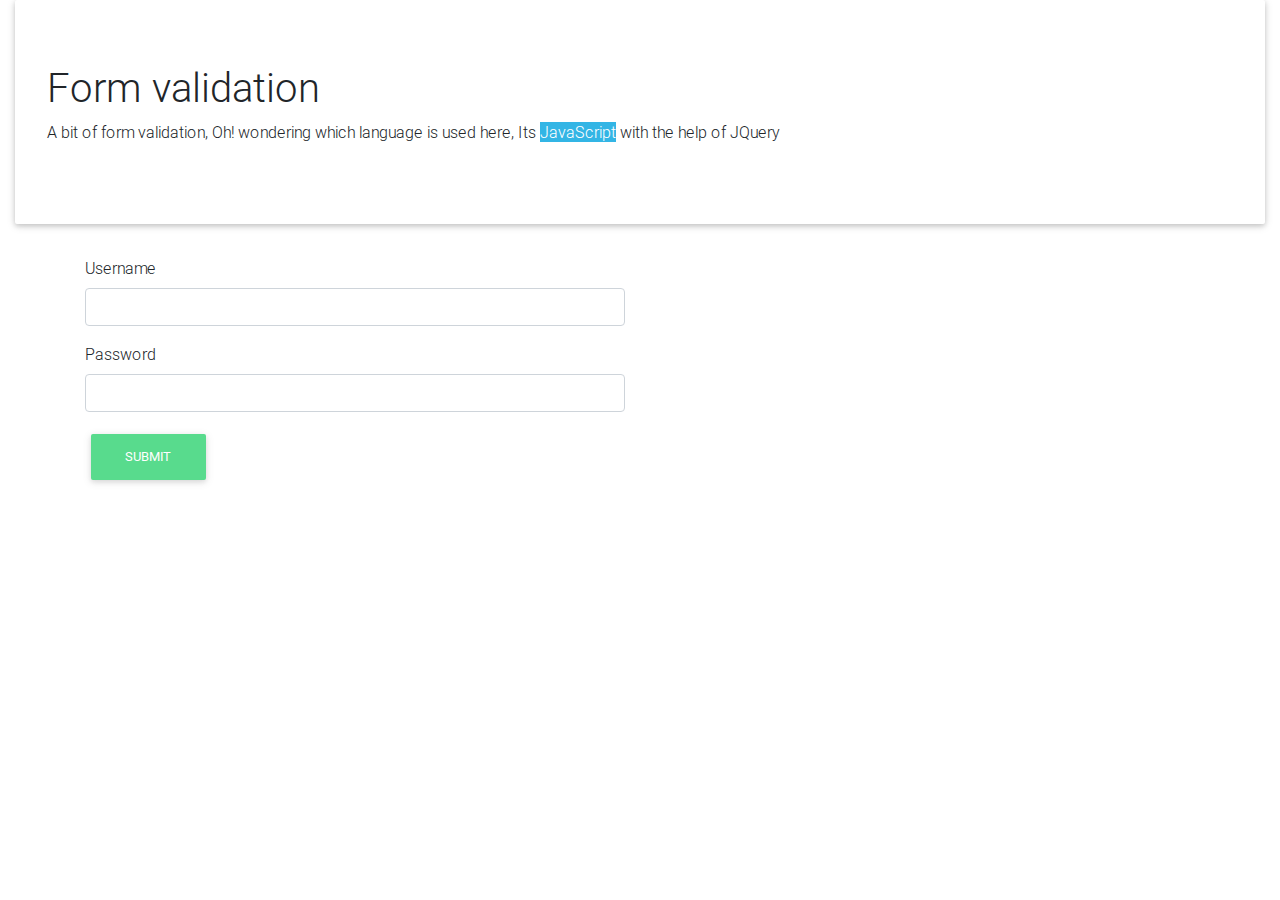
<file: index.html>
<!DOCTYPE html>
<html lang="en">

<head>
  <meta charset="utf-8">
  <meta name="viewport" content="width=device-width, initial-scale=1, shrink-to-fit=no">
  <meta http-equiv="x-ua-compatible" content="ie=edge">
  <title>Material Design Bootstrap</title>
  <!-- Font Awesome -->
  <link rel="stylesheet" href="https://use.fontawesome.com/releases/v5.7.0/css/all.css">
  <!-- Bootstrap core CSS -->
  <link href="css/bootstrap.min.css" rel="stylesheet">
  <!-- Material Design Bootstrap -->
  <link href="css/mdb.min.css" rel="stylesheet">
  <!-- Your custom styles (optional) -->
  <link href="css/style.css" rel="stylesheet">
</head>

<body>
  <div class="container-fluid">
    <div class="jumbotron">
      <h1>Form validation</h1>
      <p class="fadein">A bit of form validation, Oh! wondering which language is used here, Its <a btn class="btn-info" href="#">JavaScript</a> with the help of JQuery</p>
      <!-- <p>Click here to  <a href="profile.html">view</a>  my CV </p> -->

    </div>
    <div class="container">
      <div class="row">
        <div class="col-md-6">
    <form id="register" class="" action="index.html" method="post">
      <div class="form-group">
        <label for="">Username</label>
        <input  class="form-control" required id="user"  type="text" name="" value="">
      </div>
      <div class="form-group">
        <label for="">Password</label>
        <input class="form-control" required id="pass" type="password" name="" value="">
      </div>
      <div class="">
          <span class="bg-danger" id="message"></span>
      </div>
      <button id="submit" disabled title="one" class="btn btn-success" type="submit" name="button" >Submit</button>
    </form>


        <form id="login"  class="form-group" action="index.html" method="post">
          <div class="form-group">
            <label for="">Username</label>
            <input id="conOne"  class="form-control" type="text" name="" value="">
          </div>
          <div class="form-group">
            <label for="">password</label>
            <input id="conTwo"  class="form-control" type="password" name="" value="">
          </div>
          <div class="">
            <i class="bg-danger" id="wrong"></i>
          </div>

          <button id="log" disabled class="btn btn-primary" type="submit" name="button">Login</button>

        </form>
        </div>


      </div>
    </div>
    <div class="card">
      <h3 id="name">User name</h3>

      <h1>WELCOME</h1>
      <p><i>This is your account<hr> </i><p>
        <p>If you <strong>logout</strong> you destroy your account</p>
        <span>Login Time</span><p id="date"></p>
      <a href="index.html" class="btn btn-danger">Logout and destroy your account</a>
    </div>

  </div>






  <!-- SCRIPTS -->
  <!-- JQuery -->
  <script type="text/javascript" src="js/jquery-3.3.1.min.js"></script>
  <!-- Bootstrap tooltips -->
  <script type="text/javascript" src="js/popper.min.js"></script>
  <!-- Bootstrap core JavaScript -->
  <script type="text/javascript" src="js/bootstrap.min.js"></script>
  <!-- MDB core JavaScript -->
  <script type="text/javascript" src="js/mdb.js"></script>
  <script type="text/javascript" src="js/main.js"></script>
</body>

</html>
</file>
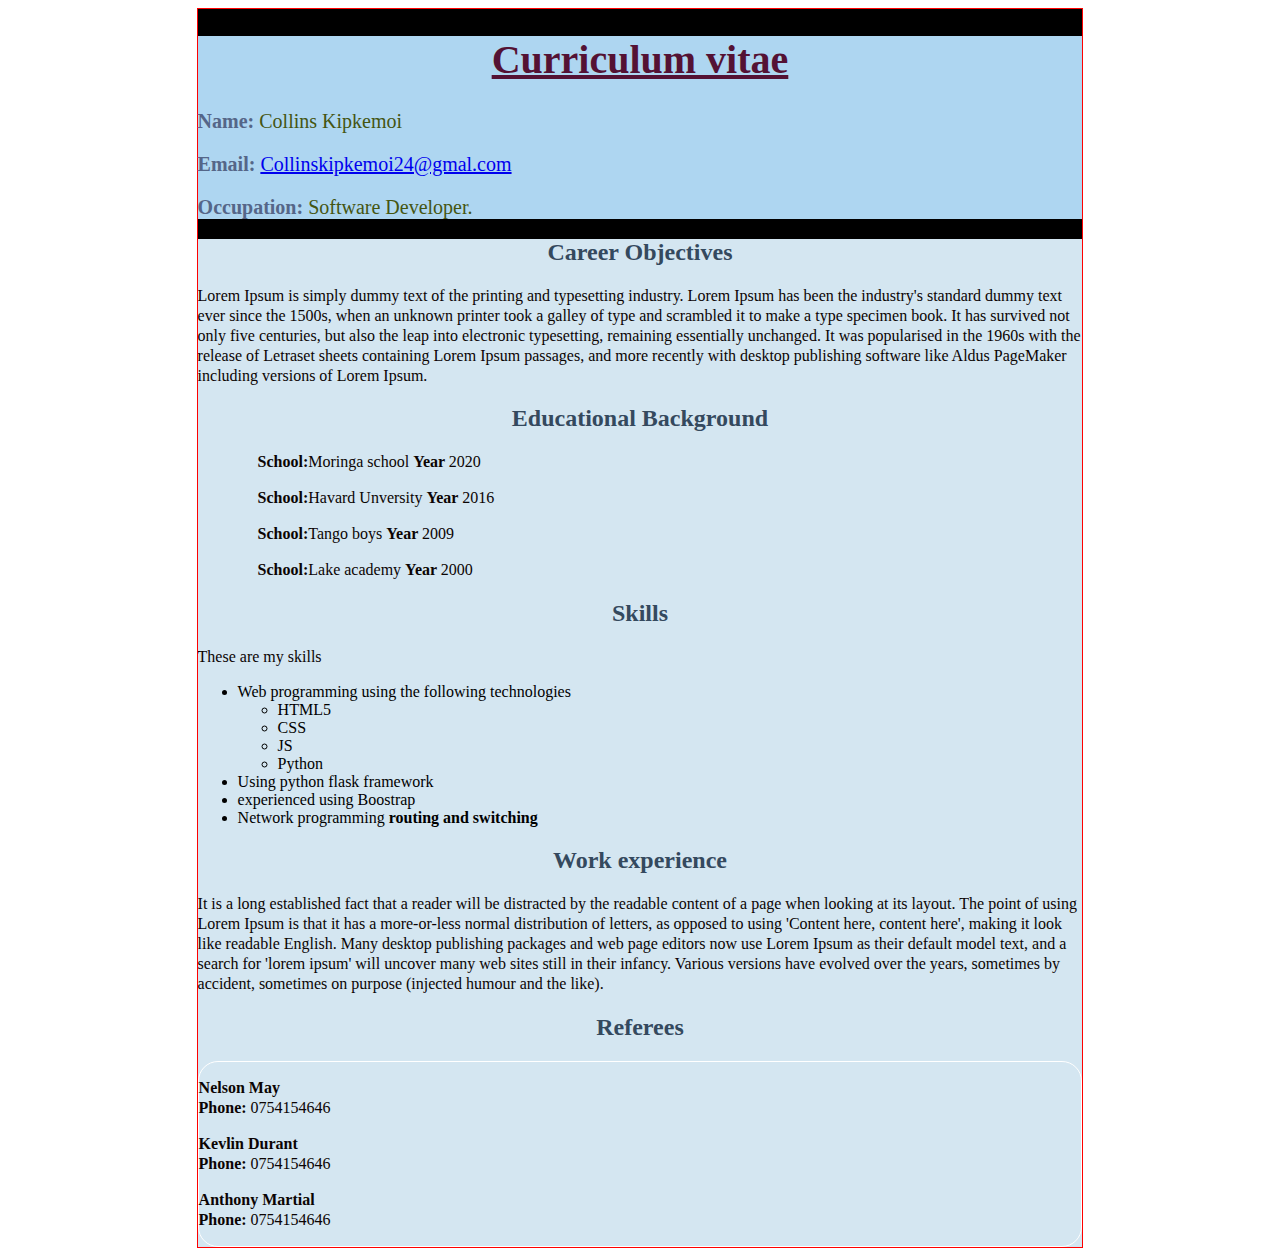
<file: profile.html>
<!DOCTYPE html>
<html lang="en" dir="ltr">
  <head>
    <meta charset="utf-8">
    <title>CV</title>
    <link rel="stylesheet" href="css/profile.css">
  </head>
  <body>
    <div class="profile">
      <div class="head">
      <h1>Curriculum vitae</h1>
      <p><strong>Name:</strong> Collins Kipkemoi</p>
      <p><strong>Email:</strong> <a href="#">Collinskipkemoi24@gmal.com</a></p>
      <p><strong>Occupation:</strong> Software Developer.</p>
      </div>
      <div class="Objectives">
        <h2>Career Objectives</h2>
        <p>Lorem Ipsum is simply dummy text of the printing and typesetting industry. Lorem Ipsum has been the industry's standard dummy text ever since the 1500s, when an unknown printer took a galley of type and scrambled it to make a type specimen book. It has survived not only five centuries, but also the leap into electronic typesetting, remaining essentially unchanged. It was popularised in the 1960s with the release of Letraset sheets containing Lorem Ipsum passages, and more recently with desktop publishing software like Aldus PageMaker including versions of Lorem Ipsum.</p>
        <h2>Educational Background</h2>
        <span class="Educational">
        <p><strong>School:</strong>Moringa school <strong>Year </strong>2020</p>
        <p><strong>School:</strong>Havard Unversity <strong>Year </strong>2016</p>
        <p><strong>School:</strong>Tango boys <strong>Year </strong>2009</p>
        <p><strong>School:</strong>Lake academy <strong>Year </strong>2000</p>
        </span>
          <h2>Skills</h2>
          <p>These are my skills</p>
          <ul>
            <li>Web programming using the following technologies
            <ul>
              <li>HTML5</li>
              <li>CSS</li>
              <li>JS</li>
              <li>Python</li>
            </ul></li>
            <li>Using python flask framework</li>
            <li>experienced using Boostrap</li>
            <li>Network programming <strong>routing and switching</strong></li>
          </ul>
          <h2>Work experience</h2>
          <p>It is a long established fact that a reader will be distracted by the readable content of a page when looking at its layout. The point of using Lorem Ipsum is that it has a more-or-less normal distribution of letters, as opposed to using 'Content here, content here', making it look like readable English. Many desktop publishing packages and web page editors now use Lorem Ipsum as their default model text, and a search for 'lorem ipsum' will uncover many web sites still in their infancy. Various versions have evolved over the years, sometimes by accident, sometimes on purpose (injected humour and the like).</p>
          <h2>Referees</h2>
          <div class="ref">
          <span class="referees">
          <p><strong>Nelson May</strong><br>
          <strong>Phone:</strong> 0754154646</p>
          <p><strong>Kevlin Durant</strong>
            <br>
            <strong>Phone:</strong> 0754154646</p>
          <p><strong>Anthony Martial</strong>
            <br>
            <strong>Phone:</strong> 0754154646</p>
          </span>
          </div>
      </div>


    </div>

  </body>
</html>
</file>
<file: css/style.css>
#login{
  display:none;
}
.card{
  width: 50%;
  display: none;
  position: relative;
}
hr{
  border-style: solid;
  border-color: blue;
  border-width: medium;
}
/* #date{
  display: flex;
  float: right;
} */
</file>
<file: css/profile.css>
.profile{
  width: 70%;
  margin: auto;
  border: 1px solid red;
  background-color: black;
}
.profile h1{
  text-decoration: underline;
  text-align: center;
  color: #541234;

}
.head{
  text-align: left;
  font-size: 20px;
  color: #451;
  background-color: #AED6F1;
  margin: 0;
}
.head strong{
  color: #568;
}
.head a:hover{
  color: #874;
}
.Objectives h2{
  text-align: center;
  color: #34495E;
}
.Educational{
  position: relative;
  left: 60px;
}
.referees{
  line-height: 20px;
}
.Objectives{
  background-color: #D4E6F1;
  margin: auto;
}
.Objectives p{
  color:#0B0403;
  font-size: 16px;
  line-height: 20px;

}
.ref{
  border: 1px solid white;
  border-radius: 20px;
}
</file>
